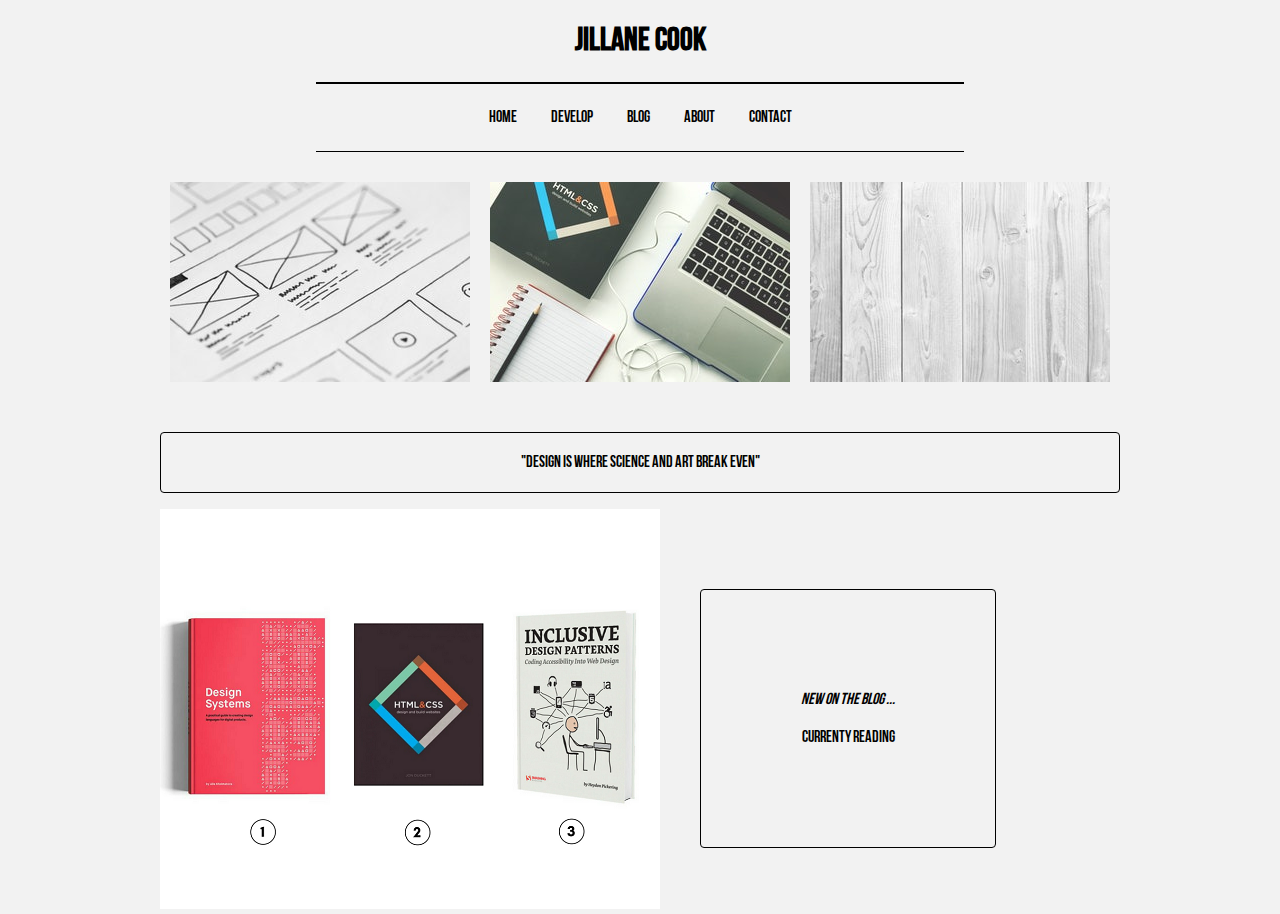
<file: index.html>
<!DOCTYPE html>
<html>

<head>

<link rel = "stylesheet" type = "text/css" href = "jillanecook.css"/>

<title> JILLANE COOK </title>
</head>
<body>


<div class= "header">
 <h1> JILLANE COOK </h1>
</div>
	<div id = "nav">

			 <a class= "nav" href="index.html">Home</a>
			 <a class= "nav"href="develop.html" >Develop</a>
			 <a class= "nav"href="blog.html">Blog</a>
			 <a class= "nav"href="about.html">About</a>
			 <a class= "nav"href="contact.html">Contact</a>
</div>
<div class = "parent">
<div align="center" class="category">
        <img src="images/smallwire.jpeg" />
        </div>
        <div align="center" class="category">
        <img src="images/laptop.jpeg" />
        </div>
        <div align="center" class="category">
        <img src="images/smallwood.jpeg" />
</div>
</div>
<br>

<p id = "border" > "Design is where science and art break even"
<blockquote cite = "https://quotesondesign.com/robin-mathew/">
</blockquote>
</p>
<img src = "images/dazzle.png">
<div class = "blogupdate"> <a href = "blog.html"><i> New on the blog ...</i> <br><br> Currenty Reading </div>

</body>

</html>
</file>
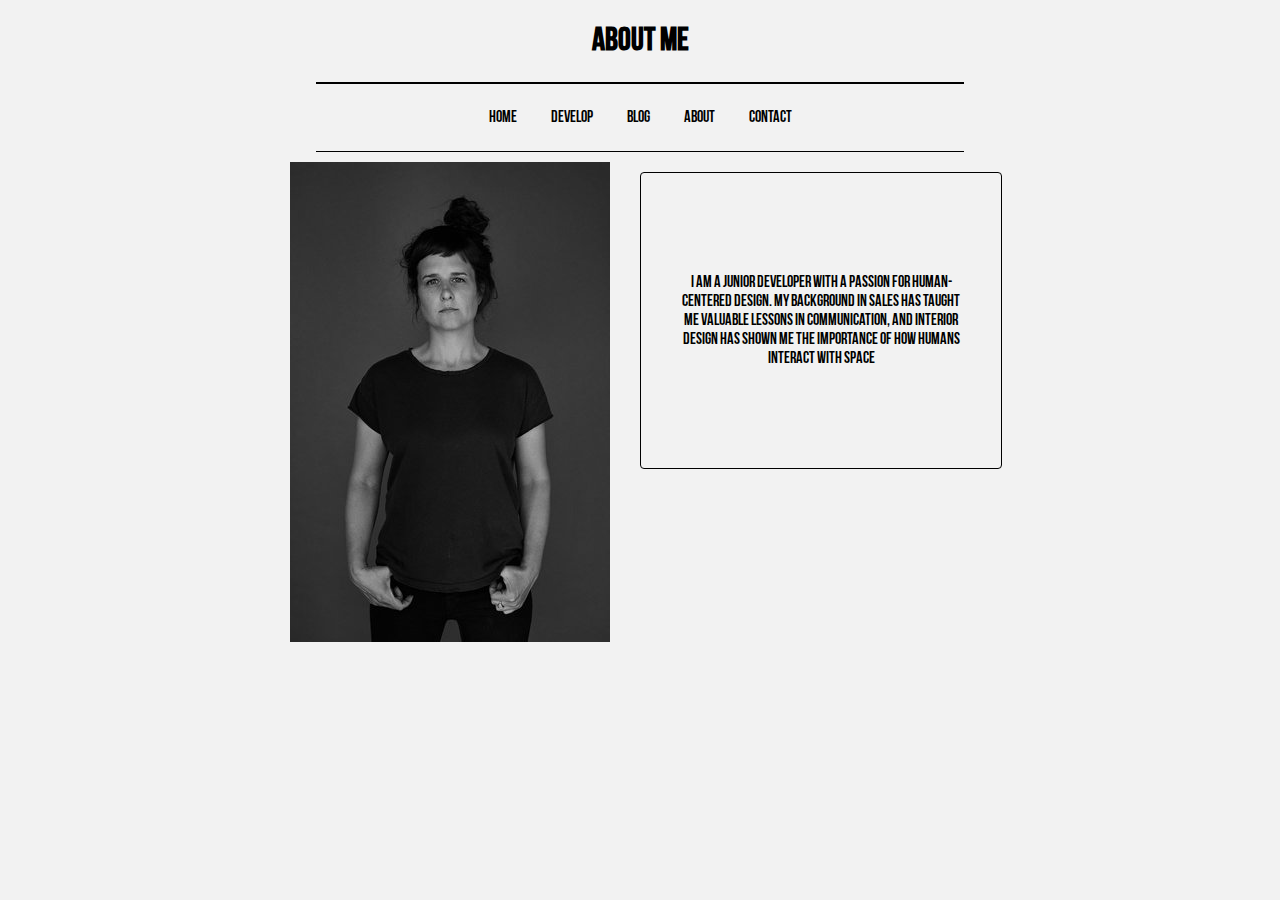
<file: about.html>
<!DOCTYPE html>
<html>

<head>
<link rel = "stylesheet" type = "text/css" href = "jillanecook.css"/>
</head>

<div class = "header" ><h1> About Me  </h1></div>

	<div id = "nav">
			<a class= "nav" href="index.html">Home</a>
			 <a class= "nav"href="develop.html" >Develop</a>
			 <a class= "nav"href="blog.html">Blog</a>
			 <a class= "nav"href="about.html">About</a>
			 <a class= "nav"href="contact.html">Contact</a>
</div>

<div id = "me">
<img src = "images/me.jpg"></div>
<div class = "boxside"> I am a junior developer with a passion for human-centered design.
My background in sales has taught me valuable lessons in communication,
and interior design has shown me the importance of how humans interact with space
</div>
</file>
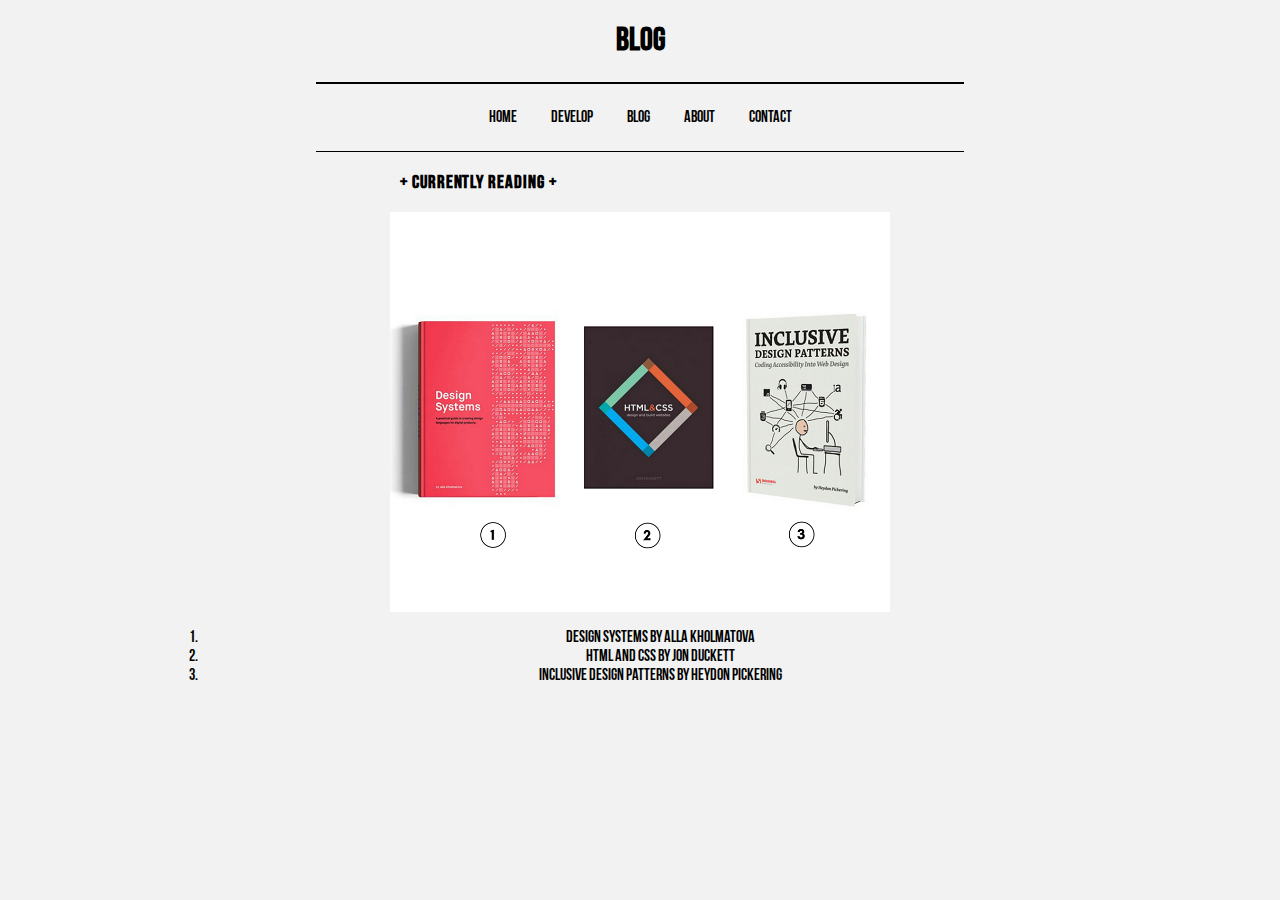
<file: blog.html>
<!DOCTYPE html>
<html>

<head>
<link rel = "stylesheet" type = "text/css" href = "jillanecook.css"/>
</head>
<body>
<div class = "header" ><h1> BLOG</h1></div>

	<div id = "nav">
			<a class= "nav" href="index.html">Home</a>
			 <a class= "nav"href="develop.html" >Develop</a>
			 <a class= "nav"href="blog.html">Blog</a>
			 <a class= "nav"href="about.html">About</a>
			 <a class= "nav"href="contact.html">Contact</a>
</div>
		</div>
</div>

<p >
<h3 class = "blogheader"> + Currently Reading + </h3>
<img src = "images/dazzle.png" class = "align-center"/>
</p>
<p>
<ol>
<li><a href ="https://www.smashingmagazine.com/design-systems-book/" target = "_blank" >Design Systems  by Alla Kholmatova</li>
<li><a href ="http://www.htmlandcssbook.com/" target = "_blank">HTML and CSS  by Jon Duckett </li>
<li><a href ="https://www.smashingmagazine.com/inclusive-design-patterns/" target = "_blank"> Inclusive Design Patterns by Heydon Pickering </li>
</ol>
</p>



</body>
</html>
</file>
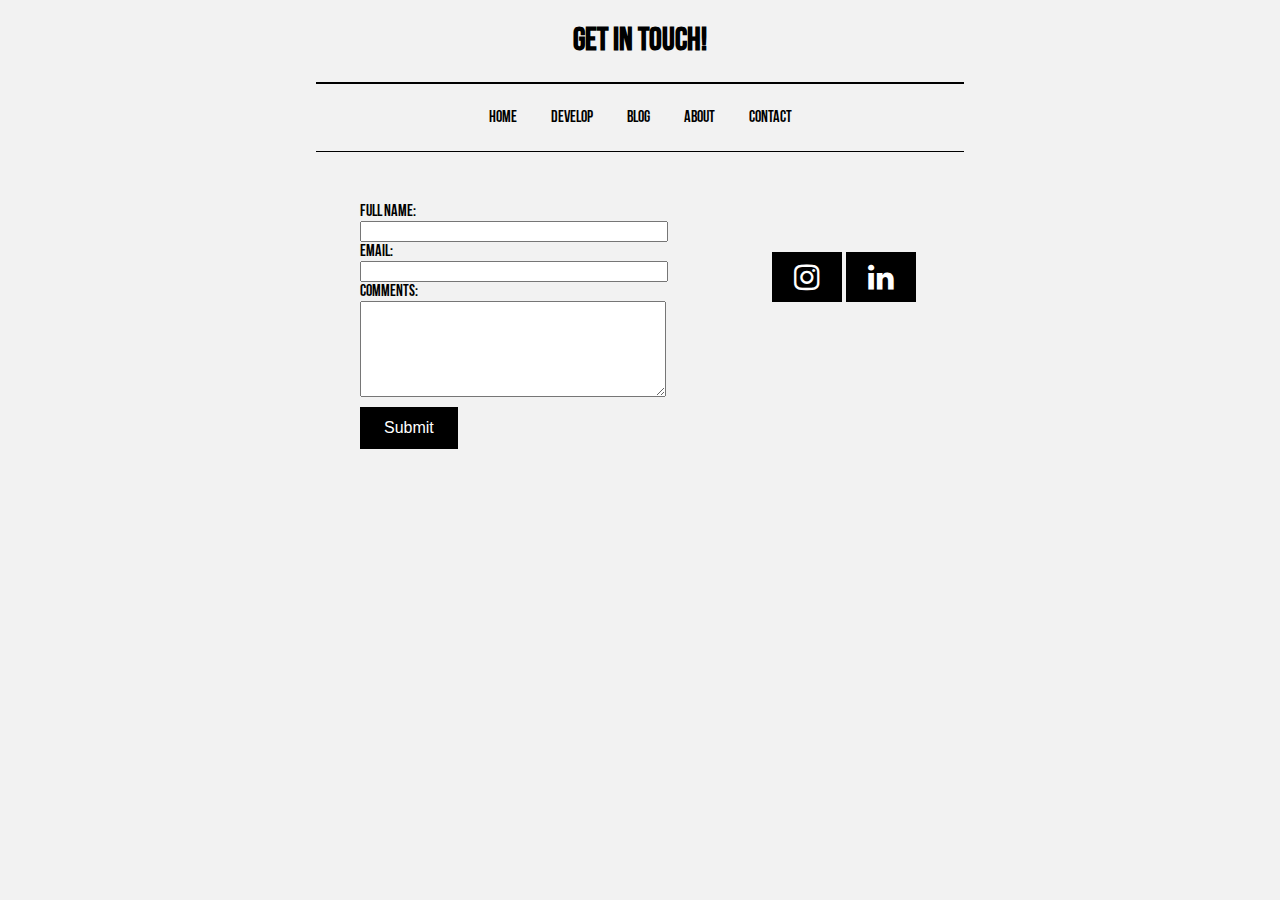
<file: contact.html>
<!DOCTYPE html>
<html>

<head>
<link rel="stylesheet" href="https://cdnjs.cloudflare.com/ajax/libs/font-awesome/4.7.0/css/font-awesome.min.css">
<link rel = "stylesheet" type = "text/css" href = "jillanecook.css"/>
</head>

<div class = "header" ><h1> GET IN TOUCH! </h1></div>

	<div id = "nav">
			<a class= "nav" href="index.html">Home</a>
			 <a class= "nav"href="develop.html" >Develop</a>
			 <a class= "nav"href="blog.html">Blog</a>
			 <a class= "nav"href="about.html">About</a>
			 <a class= "nav"href="contact.html">Contact</a>
</div>
		</div>
</div>



 <div> <form id = "form">
	<label>Full Name:</label>
	<input type = "text" name = "name" size = "20" maxlength= "30" required  />
	<label> Email:</label>
	<input type = "email" name = "email" size = "20" maxlength = "30" required  />
	<label> Comments:</label>
	<textarea name = "comments" cols = "20" rows = "6"style = "vertical-align:top"></textarea>
	<button type = "button" class="button" onclick ="myFunction()">Submit</button>

	</form>

</div>


<div>
<a href="https://www.instagram.com/jillane_eliza/" target = "_blank" class="fa fa-instagram"></a>
<a href="https://www.linkedin.com/in/jillanecook/" target = "_blank" class="fa fa-linkedin"></a>
</div>

<p id = "thank">
<script src="js/onclick.js"></script> </p>
</file>
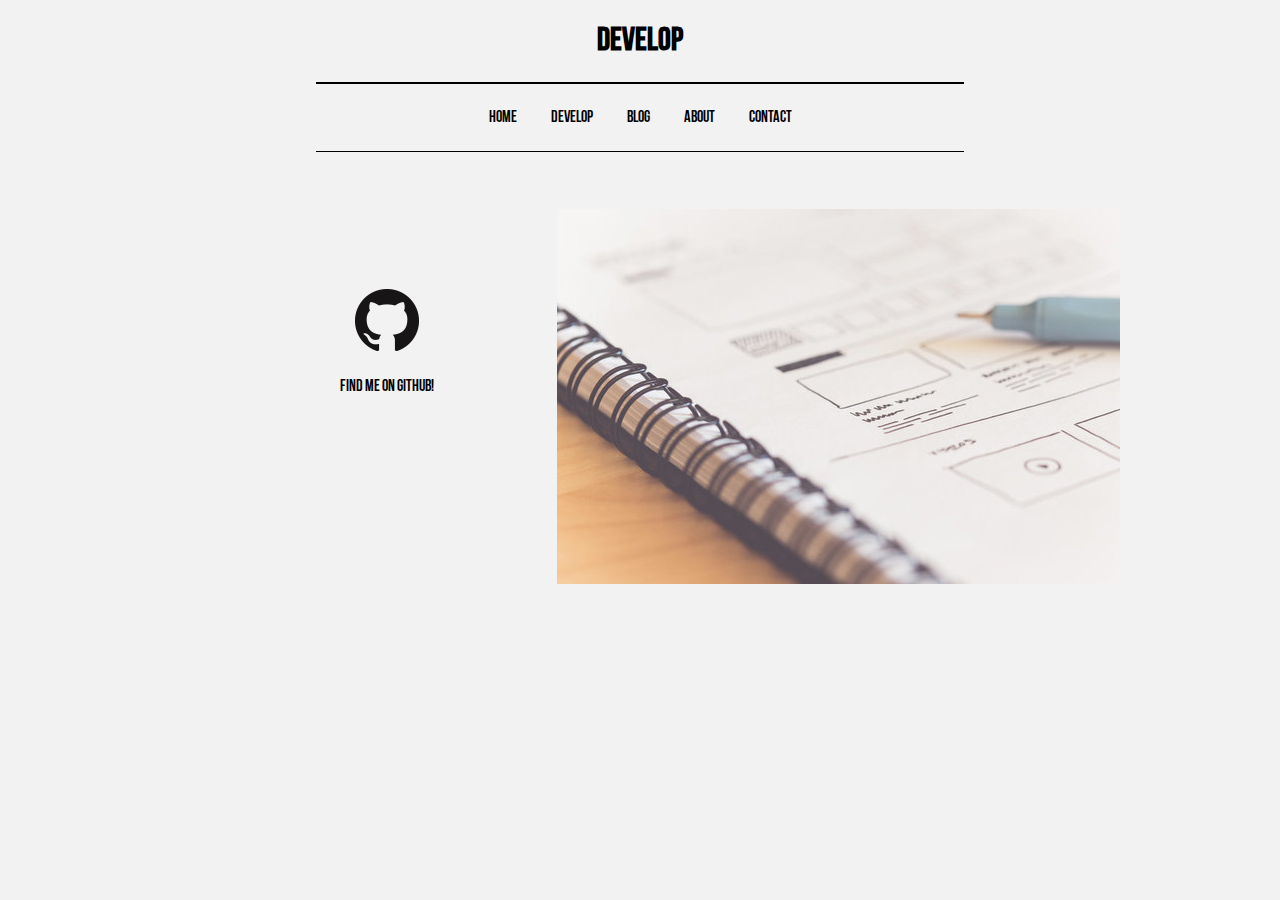
<file: develop.html>
<!DOCTYPE html>
<html>

<head>
<link rel = "stylesheet" type = "text/css" href = "jillanecook.css"/>

</head>
<body>
<div class = "header" ><h1> DEVELOP</h1></div>

	<div id = "nav">
			<a class= "nav" href="index.html">Home</a>
			 <a class= "nav"href="develop.html" >Develop</a>
			 <a class= "nav"href="blog.html">Blog</a>
			 <a class= "nav"href="about.html">About</a>
			 <a class= "nav"href="contact.html">Contact</a>
</div>
<br/>
<br/>
<br/>

<div id = "git">

<a href= "http://www.github.com/jillanecook" target = "_blank"><img src = "images/GitHub-Mark-64px.png"  ></a>
<br>
<br>
<a href= "http://www.github.com/jillanecook" target = "_blank"> Find me on Github!</a>
</div>
<div id = "sketch">
<img src = "images/sketch.jpg"> </div>

</body>
</html>
</file>
<file: jillanecook.css>
@font-face {
    font-family: BebasNeue;
	src: url(fonts/BebasNeue.otf); }


body {
	width: 960px;
	margin: 0 auto;
	font-family: BebasNeue;
	background-color: #f2f2f2;}
 
 
.header {
	text-align: center;
	font: 96px;}
	
	
#nav {
	width :600px;
	padding: 24px;
	margin: 0px auto 0px auto;
	border-top: 2px solid #000;
	border-bottom: 1px solid #000;
	text-align: center;}	

.nav{
	color :#000000;
	text-decoration: none;
	font: 48px;
	padding: 6px 16px 5px 16px;}

a:hover, a.on{
	color: #cc3333;}


#form {	
	width :360px;
	padding:50px;
	margin-left: 150px;
	float:left;}


.align-center {
	display: block;
	margin: 0px auto;}


label {
	display: block}


input, textarea {
	width :300px;}


.blogheader {
	letter-spacing : 0.05em;
	margin-left: 240px;}
 

ol, blockquote, #git {
	text-align: center}


a {color :#000000;
	text-decoration: none;}


.contain {
	max-width:960
	text-align:center;
}

.category {
	position:relative;
	display: inline-block;
	float:left;
	padding:10px;
	margin-top : 20px;
}

#me {
	float: left;
	padding : 10px;
	margin-left : 120px;
}

#border{
	padding : 20px ;
	border: 1px solid #000;
	text-align:center;
	border-radius : 4px;
	}

.parent{overflow:hidden;}


.button {
    background-color: #000;
    border: none;
    color: white;
    padding: 12px 24px;
    text-align: center;
    text-decoration: none;
    display: block;
    font-size: 16px;
	margin-top : 10px;
	
}
.button:hover {background-color: #cc3333}

.blogupdate {
	position:absolute;
	display: inline-block;
	float:right;
	padding:100px; 
	margin-left: 40px;
	margin-right: 25px;
	margin-top: 80px;
	margin-bottom: 25px;
	border: 1px solid #000;
	text-align:center;
	border-radius : 4px;}

.fa-instagram {
  background: #000;
  color: white;
  display: inline;
  
}

.fa-linkedin{
  background: #000;
  color: white;
  display: inline;
 
}
.fa {
  padding: 10px;
  font-size: 30px;
  width: 50px;
  text-align: center;
  text-decoration: none;
  margin: 5px 2px;
  margin-top: 100px;
  float:left
}

.fa:hover {
    opacity: 0.7;
}

.boxside {
	width: 280px;
	position:absolute;
	display: inline-block;
	float:right;
	padding-top:100px;
	padding-left:40px;
	padding-bottom:100px;
	padding-right:40px; 
	margin-left: 20px;
	margin-right:20px;
	margin-top: 20px;
	margin-bottom: 20px;
	border: 1px solid #000;
	text-align:center;
	border-radius : 4px;}


#thank {
	float:left;
	margin-left:200px;
	color: #cc3333;
	font-size: 20px;}

#git{
	margin-top: 80px;
	margin-left: 180px;
	float: left;}
	
#git:hover {opacity: 0.7}	

#sketch {
	opacity : 0.9;
	float: right;}
</file>
